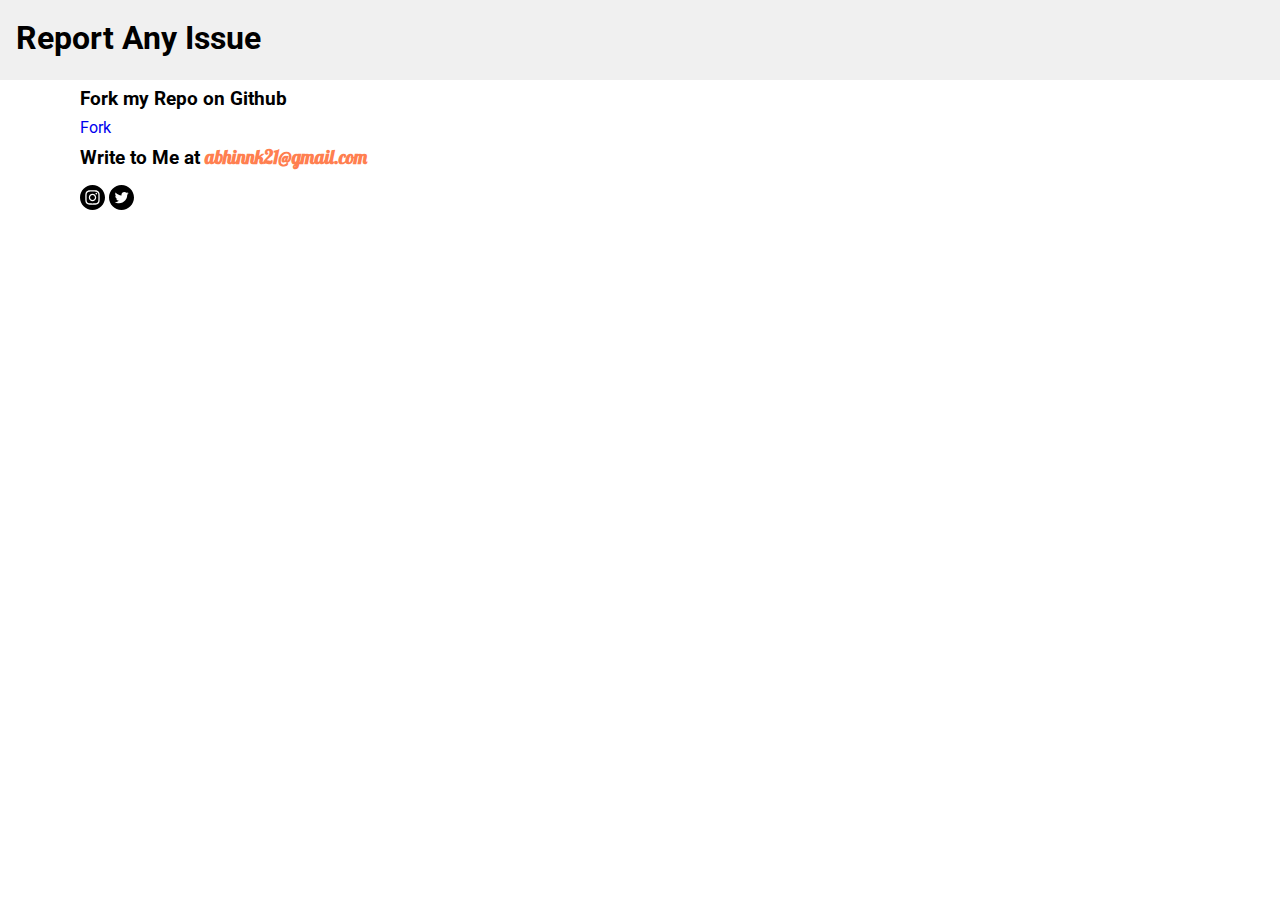
<file: report_issues.html>
<!DOCTYPE html>
<html lang="en">
<head>
    <meta charset="UTF-8">
    <meta name="viewport" content="width=device-width, initial-scale=1.0">
    <link rel="stylesheet" href="./Styles/report.css">
    <link href="https://fonts.googleapis.com/css2?family=Roboto&display=swap" rel="stylesheet">
    <link rel="shortcut icon" href="./icon.png" type="image/x-icon">
    <title>Astrominia | Report Issue</title>
</head>
<body>
   <nav class="rnav"><h1>Report Any Issue</h1></nav>
    <div class="rcontainer">
    <h3>Fork my Repo on Github</h3>
    <!-- Github Fork Button -->
    <div class="github-div">
        <a class="github-button" href="https://github.com/pikachuonacid/Astrominia-Chrome-Extension/fork"
            data-icon="octicon-repo-forked" data-show-count="true"
            aria-label="Fork pikachuonacid/Astrominia-Chrome-Extension on GitHub">Fork</a>
    </div>
    <h3 class="remail">Write to Me at  <span><a href="mailto: abhinnk21@gmail.com">abhinnk21@gmail.com</a></span></h3>

    <!-- SOCIAL LINKS -->
    <div class="rsocial">
        <a href="https://www.instagram.com/abhinnxo/">
            <img src="./images/instagram.svg" class="instagram">
        </a>
        <a href="https://twitter.com/abhinnxo/">
            <img src="./images//twitter.svg" class="twitter">
        </a>
    </div>
    </div>
    <!-- github fork script -->
    <script async defer src="https://buttons.github.io/buttons.js"></script>

</body>
</html>
</file>
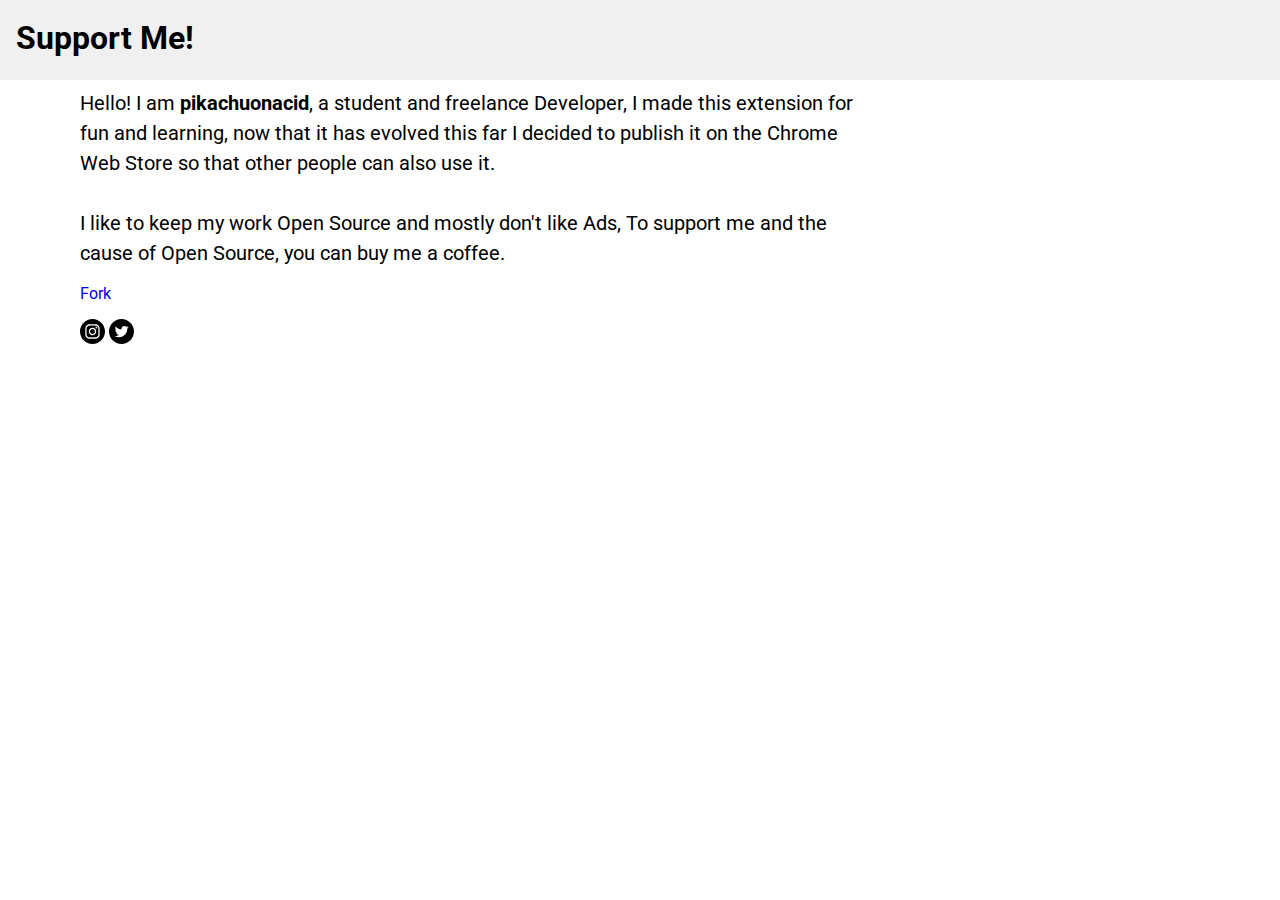
<file: Support.html>
<!DOCTYPE html>
<html lang="en">
<head>
    <meta charset="UTF-8">
    <meta name="viewport" content="width=device-width, initial-scale=1.0">
    <link rel="shortcut icon" href="icon.png" type="image/x-icon" />
    <link href="https://fonts.googleapis.com/css2?family=Roboto&display=swap" rel="stylesheet">
    <link rel="stylesheet" href="./Styles/support.css">
    <title>Support pikachuonacid ❤️</title>
</head>
<body>
    <!-- NAVBAR -->
    <nav class="donate"><h1>Support Me!</h1></nav>
    <!-- INFORMATION -->
    <div class="dcontainer">
        <p class="desc">Hello! I am <strong>pikachuonacid</strong>, a student and freelance Developer, 
            I made this extension for fun and learning, now that it has evolved this far I decided to publish it on
            the Chrome Web Store so that other people can also use it. 
            <br><br>
            I like to keep my work Open Source and mostly don't like Ads, To support me and the cause of Open Source, you can buy me a coffee.
        </p>
        <script type="text/javascript" src="https://cdnjs.buymeacoffee.com/1.0.0/button.prod.min.js" data-name="bmc-button"
            data-slug="pikachuonacid" data-color="#FF5F5F" data-emoji="" data-font="Cookie" data-text="Buy me a coffee"
            data-outline-color="#000000" data-font-color="#ffffff" data-coffee-color="#FFDD00">
        </script>
        <!-- Github Fork Button -->
        <div class="github-div">
            <a class="github-button" href="https://github.com/pikachuonacid/Astrominia-Chrome-Extension/fork"
            data-icon="octicon-repo-forked" data-show-count="true"
            aria-label="Fork pikachuonacid/Astrominia-Chrome-Extension on GitHub">Fork</a>
        </div>
        <!-- SOCIAL LINKS -->
        <div class="dsocial">
        <a href="https://www.instagram.com/abhinnxo/">
            <img src="./images/instagram.svg" class="instagram">
        </a>
        <a href="https://twitter.com/abhinnxo/">
            <img src="./images//twitter.svg" class="twitter">
        </a>
        </div>
    </div>
    <!-- github fork script -->
    <script async defer src="https://buttons.github.io/buttons.js"></script>
</body>
</html>
</file>
<file: Styles/report.css>
@import url('https://fonts.googleapis.com/css2?family=Lobster&display=swap');

* {
    margin: 0;
    padding: 0;
    font-family: 'Roboto', sans-serif;
}
nav {
    position: relative;
    height: 5rem;
    background-color: #f0f0f0;
}
nav h1 {
    position: relative;
    top: 1.2rem;
    margin-left: 1rem;
}
.rcontainer {
    margin-left: 5rem;
    margin-right: 25rem;
}
h3 {
    margin-top: 0.5rem;
    margin-bottom: 0.5rem;
}
.github-button {
    margin-bottom: 1rem;
}
.remail span a{
    font-family: 'Lobster', cursive;;
    color: coral;
    cursor: pointer;
}

a {
    text-decoration: none;
}
.rsocial {
    width: 100%;
    margin-top: 1rem;
    height: 30px;
}
.instagram, .twitter {
    width: 25px;
}
</file>
<file: Styles/support.css>
* {
    margin: 0;
    padding: 0;
    font-family: 'Roboto', sans-serif;  
}

nav {
    position: relative;
    height: 5rem;
    background-color: #f0f0f0;
}
nav h1 {
    position: relative;
    top: 1.2rem;
    margin-left: 1rem;
}

.dcontainer {
    margin-left: 5rem;
    margin-right: 25rem;
}
.dcontainer p {
    font-size: 20px;
    line-height: 30px;
    margin-bottom: 1rem;
}
.desc {
    margin-top: 0.5rem;
}
.github-div {
    margin-top: 1rem;
}
.dsocial {
    width: 100%;
    margin-top: 1rem;
    height: 30px;
}
a {
    text-decoration: none;
}
.instagram, .twitter {
    width: 25px;
}
</file>
